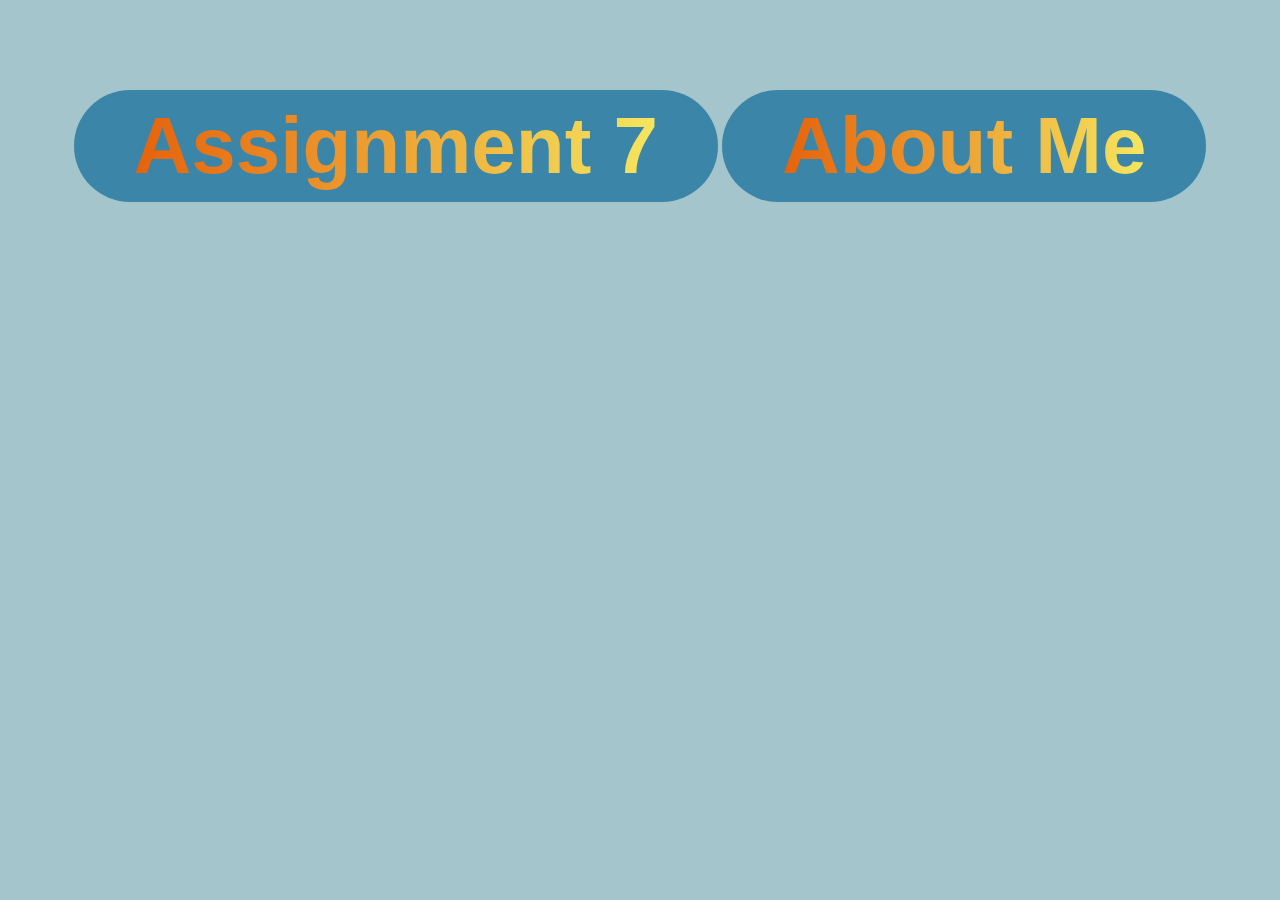
<file: index.html>
<!DOCTYPE html>
<html lang="en">
<head>
    <meta charset="UTF-8">
    <meta name="viewport" content="width=device-width, initial-scale=1.0">
    <title>Assignment 7</title>
    <style>
    *{
        margin: 0;
        padding: 0;
        box-sizing: border-box;
    }
    body{
        background-color: rgba(68, 137, 150, 0.493);
    }
    a{
        text-decoration: none;
        font-size: 80px;
        font-weight: 900;
        font-family: Arial, Helvetica, sans-serif; 
        background: linear-gradient(to right, 
                #e6620b,#f5e65f); 
        -webkit-text-fill-color: transparent; 
        -webkit-background-clip: text;
        
    }
    button{
        margin-top: 10vh;
        padding: 10px 60px;
        background-color: #3b86a8;
        border: none;
        border-radius: 65px;
    }
    button:hover{
        background-color: #3a1e9e;
        cursor: pointer;            
    }
    a:hover{
        background: linear-gradient(to right, #DFFF00, #ebfa19); 
        -webkit-text-fill-color: transparent; 
        -webkit-background-clip: text;
    }
</style>
</head>
<body>
    <center>
        <button><a href="./index7.1.html">Assignment 7</a></button>
        <button><a href="./About Me.html">About Me</a></button>
       
    </center>
</body>
</html>
</file>
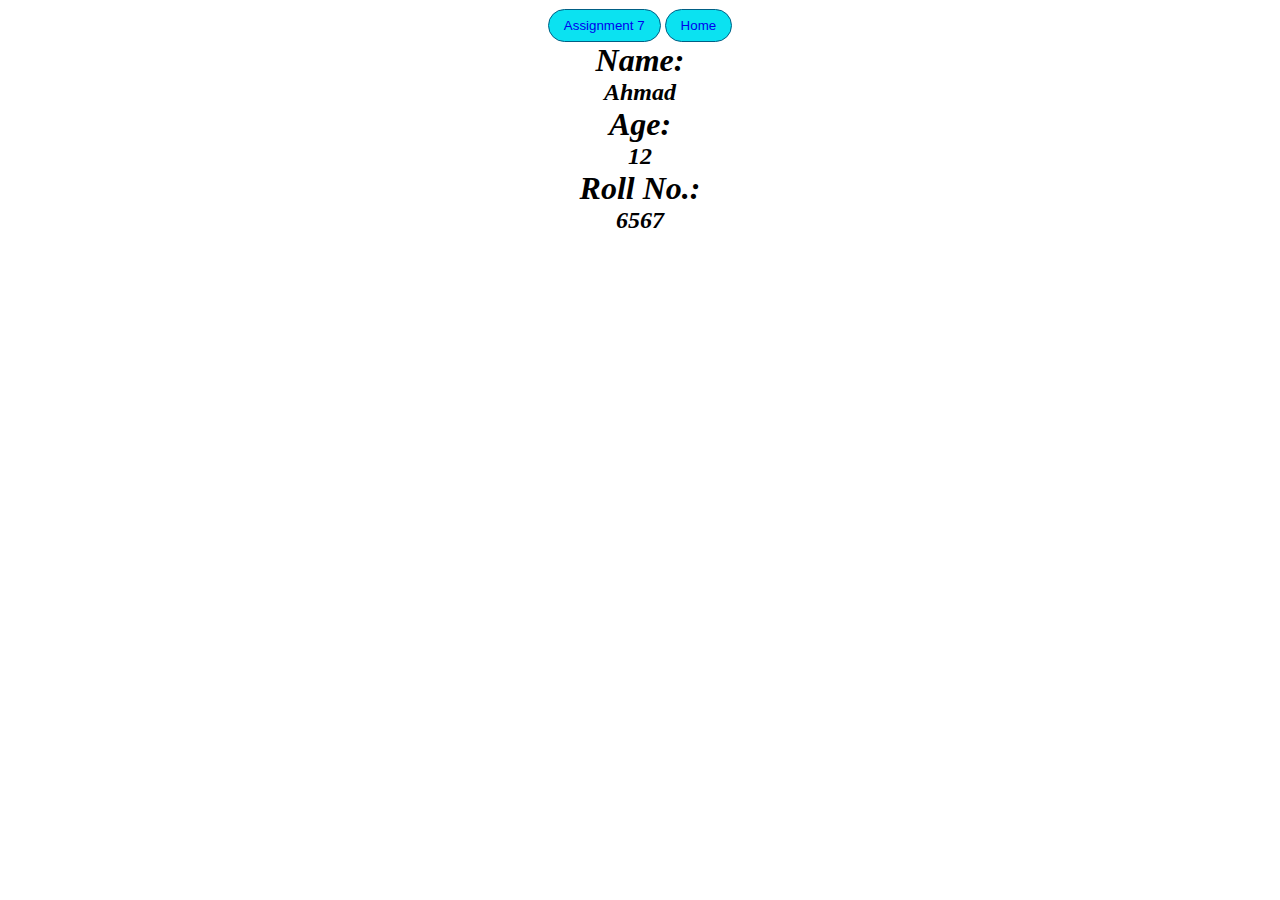
<file: About Me.html>
<!DOCTYPE html>
<html lang="en">
<head>
    <link rel="stylesheet" href="https://cdnjs.cloudflare.com/ajax/libs/font-awesome/6.4.0/css/all.min.css"
        integrity="sha512-iecdLmaskl7CVkqkXNQ/ZH/XLlvWZOJyj7Yy7tcenmpD1ypASozpmT/E0iPtmFIB46ZmdtAc9eNBvH0H/ZpiBw=="
        crossorigin="anonymous" referrerpolicy="no-referrer" />
    <title>ABOUT ME</title>
    <link rel="stylesheet" href="style.css">

</head>
<body>
    
        <center><button><a href="./index7.1.html">Assignment 7</a></button>
            <button><a href="./index.html">Home</a></button>
    
        </center>
     
</body>
<center><b><h1><i>Name:</i></h1></b></center>
<center><b><h2><i>Ahmad</i></h2></b></center>
<center><b><h1><i>Age:</i></h1></b></center>
<center><b><h2><i>12</i></h2></b></center>
<center><b><h1><i>Roll No.:</i></h1></b></center>
<center><b><h2><i>6567</i></h2></b></center>
</html>
</file>
<file: style.css>
*{
    text-decoration: none;
    box-sizing: border-box;
    margin: 0px;
}



.navbar{
    background-color: black;
    padding: 15px 20px;
    border-bottom: 2px solid white;
}

.navdiv{
    display: flex;
    align-items: center;
    justify-content: space-between;
}

.logo{
    font-size: 30px;
    font-family: Arial, Helvetica, sans-serif;
    color: white;
}

li{
    list-style: none;
    display: inline-block;
}

li a{
    color: white;
    font-size: 16px;
    margin-right: 25px;
    font-family: Arial, Helvetica, sans-serif;
}


/* .bimg{
    background-image: url(img.jpg);
    background-repeat: no-repeat;
    background-size: cover;
    width: 100%;
    height: 100%
} */


.middle > img{
    width: 100%;
    height: 500px;
}


.text{
    width: 60%;
    position: absolute;
    color: white;
    top: 250px;
    margin-left: 50px;
}


.text > p{
    word-spacing: 2px;
}



.text > h1{
    font-size: 45px;
    margin-bottom: 20px;
}


.text > h1 > .dif{
    color: #f05758;
}


.btn{
    border: none;
    color: white;
    background-color: #f05758;
    width: 120px;
    height: 40px;
    margin-top: 40px;
    border-top-left-radius: 20px;
    border-bottom-right-radius: 20px;
}


.btn > a{
    color: white;
}


.btn2{
    border: none;
    color: white;
    background-color: #f05758;
    width: 120px;
    height: 40px;
    margin-top: 40px;
    margin-left: 20px;
    border-top-left-radius: 20px;
    border-bottom-right-radius: 20px;
}


.btn2 > a{
    color: white;
}
.between{
    width: 100%;
    height: 450px;
    background-color: #faf7e4;

}

.between > img{
    width: 50%;
    width: 450px;
    height: 300px;
    border-radius: 20px;
    margin-left:100px;
    margin-top: 70px;
    float: left;
}

.b-text{
    width: 50%;
    color: black;
    top: 250px;
    margin-left: 50px;
    margin-top: 70px;
    float: left;
}


.b-text > p{
    word-spacing: 2px;
    margin-bottom: -10px;
}



.b-text > h1{
    font-size: 45px;
    margin-bottom: 20px;
}


.b-dif{
    color: #f05758;
}


.b-btn{
    border: none;
    color: white;
    background-color: #f05758;
    width: 120px;
    height: 40px;
    margin-top: 40px;
    border-top-left-radius: 20px;
    border-bottom-right-radius: 20px;
}


.b-btn > a{
    color: white;
}
.blk{
    width: 100%;
    height: 640px;
    background-color: black;
    box-sizing: border-box;
}

.blk > .heading{
    color: #f05758;
    font-size: 28px;
    text-align: center;
    margin-bottom: 20px;
    padding-top: 10px;
}

.blk > p{
    color: white;
    text-align: center;
    margin-bottom: 50px;
}


.blk-card{
    width: 260px;
    height: 375px;
    text-align: center;
    float: left;
    border: 3px solid white;
    padding: 5px;
    margin-left: 120px;
}


.blk-card > img{
    width: 232px;
    height: 175px;
    border-bottom: 2px solid white;
    border-bottom-right-radius: 20px;
    margin-bottom: 10px;
}

.blk-card > span{
    margin-top: 10px;
    font-size: 20px;
    color: #f05758;
    font-weight: bold;
}

.blk-card > p{
    color: white;
    margin-top: 15px;
}

.blk-btn{
    border: 2px solid #f05758;
    color: white;
    background-color: transparent;
    width: 120px;
    height: 40px;
    margin-top: 20px;
    border-top-left-radius: 20px;
    border-bottom-right-radius: 20px;
}


.blk-btn > a{
    color: white;
}
.bottom{
    width: 100%;
    height: 400px;
    background-color: #faf7e4;

}

.contact{
    width: 200px;
    height: 200px;
    float: left;
    padding: 5px;
    margin-left: 110px;
    margin-top: 70px;
}

.contact > h2{
    color: #f05758;
    margin-bottom: 10px;
}

.contact > p{
    margin-bottom: 5px;
}

.icons{
    text-align: center;
    padding-top: 100px
}


.icons > i{
    color: #f05758;
    font-size: 30px;

}
button{
    padding: 8px 15px;
    border: 1px solid rgb(0, 95, 133);
    border-radius: 20px;
    margin-top: 1vh;
    background-color: rgb(11, 226, 241);
}
</file>
